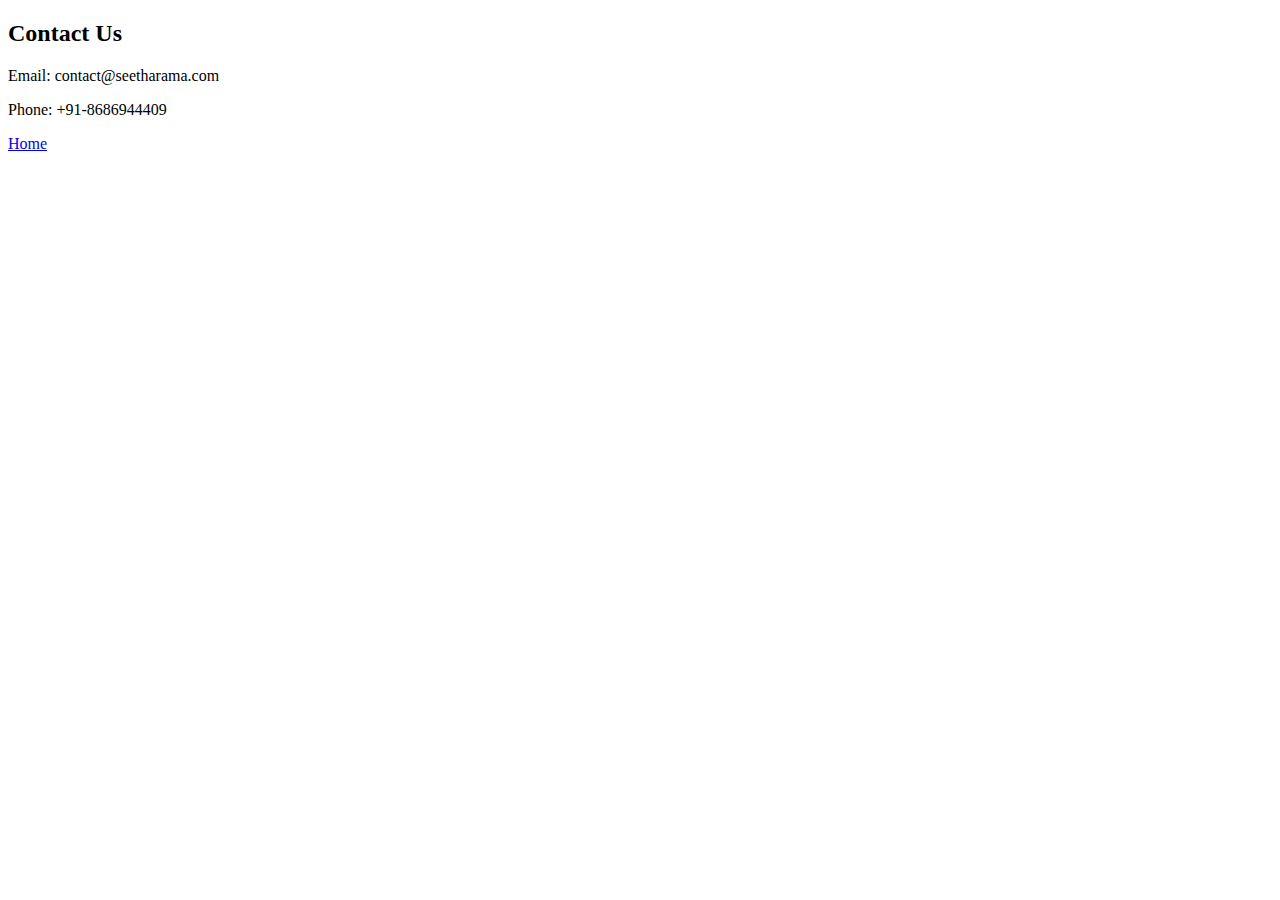
<file: contact.html>
<!DOCTYPE html>
<html>
<head><title>Contact</title></head>
<body>
    <h2>Contact Us</h2>
    <p>Email: contact@seetharama.com</p>
    <p>Phone: +91-8686944409</p>
    <a href="/">Home</a>
</body>
</html>
</file>
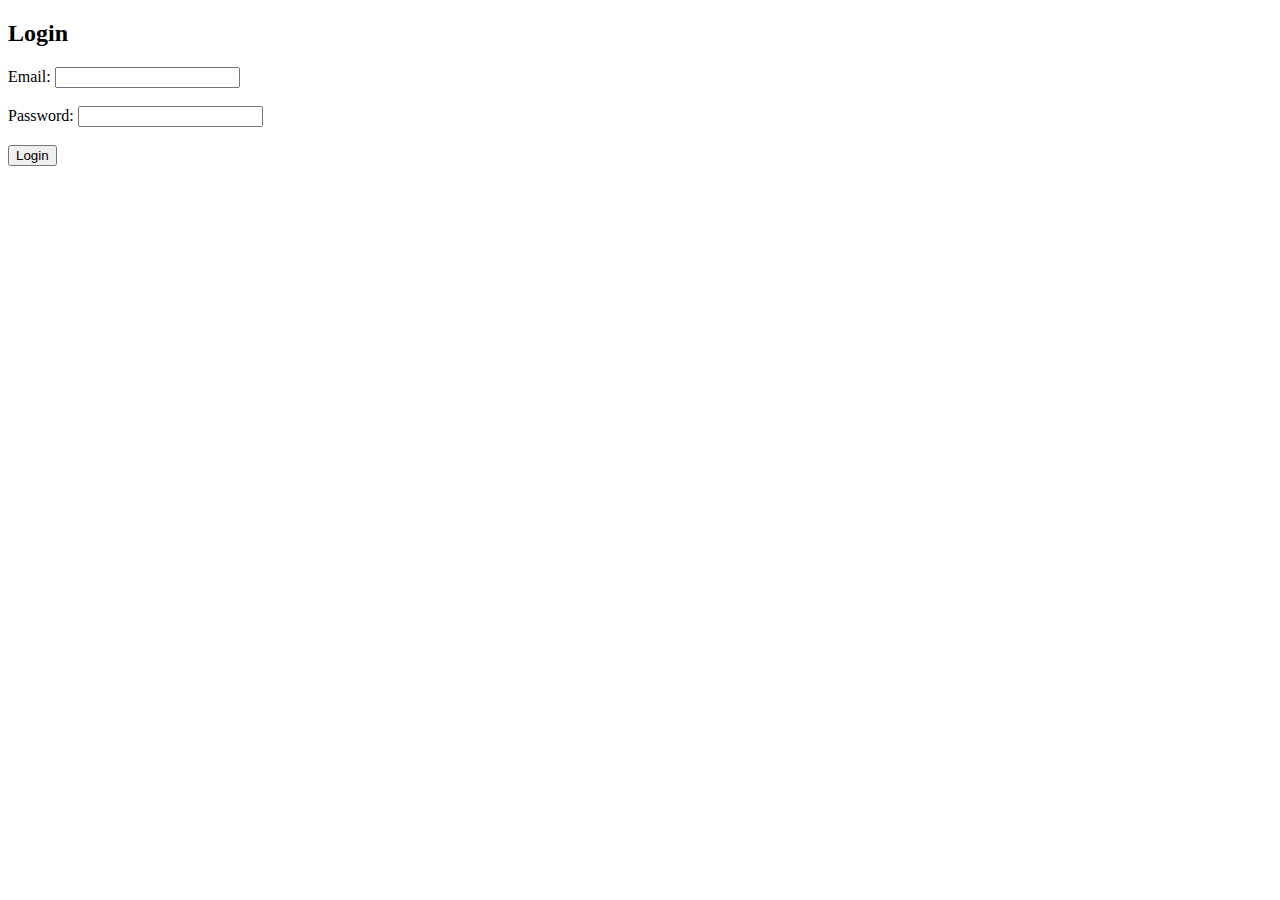
<file: login.html>
<!DOCTYPE html>
<html>
<head>
    <title>Login</title>
</head>
<body>
    <h2>Login</h2>
    <form method="POST">
        Email: <input name="email" type="email"><br><br>
        Password: <input name="password" type="password"><br><br>
        <input type="submit" value="Login">
    </form>
</body>
</html>
</file>
